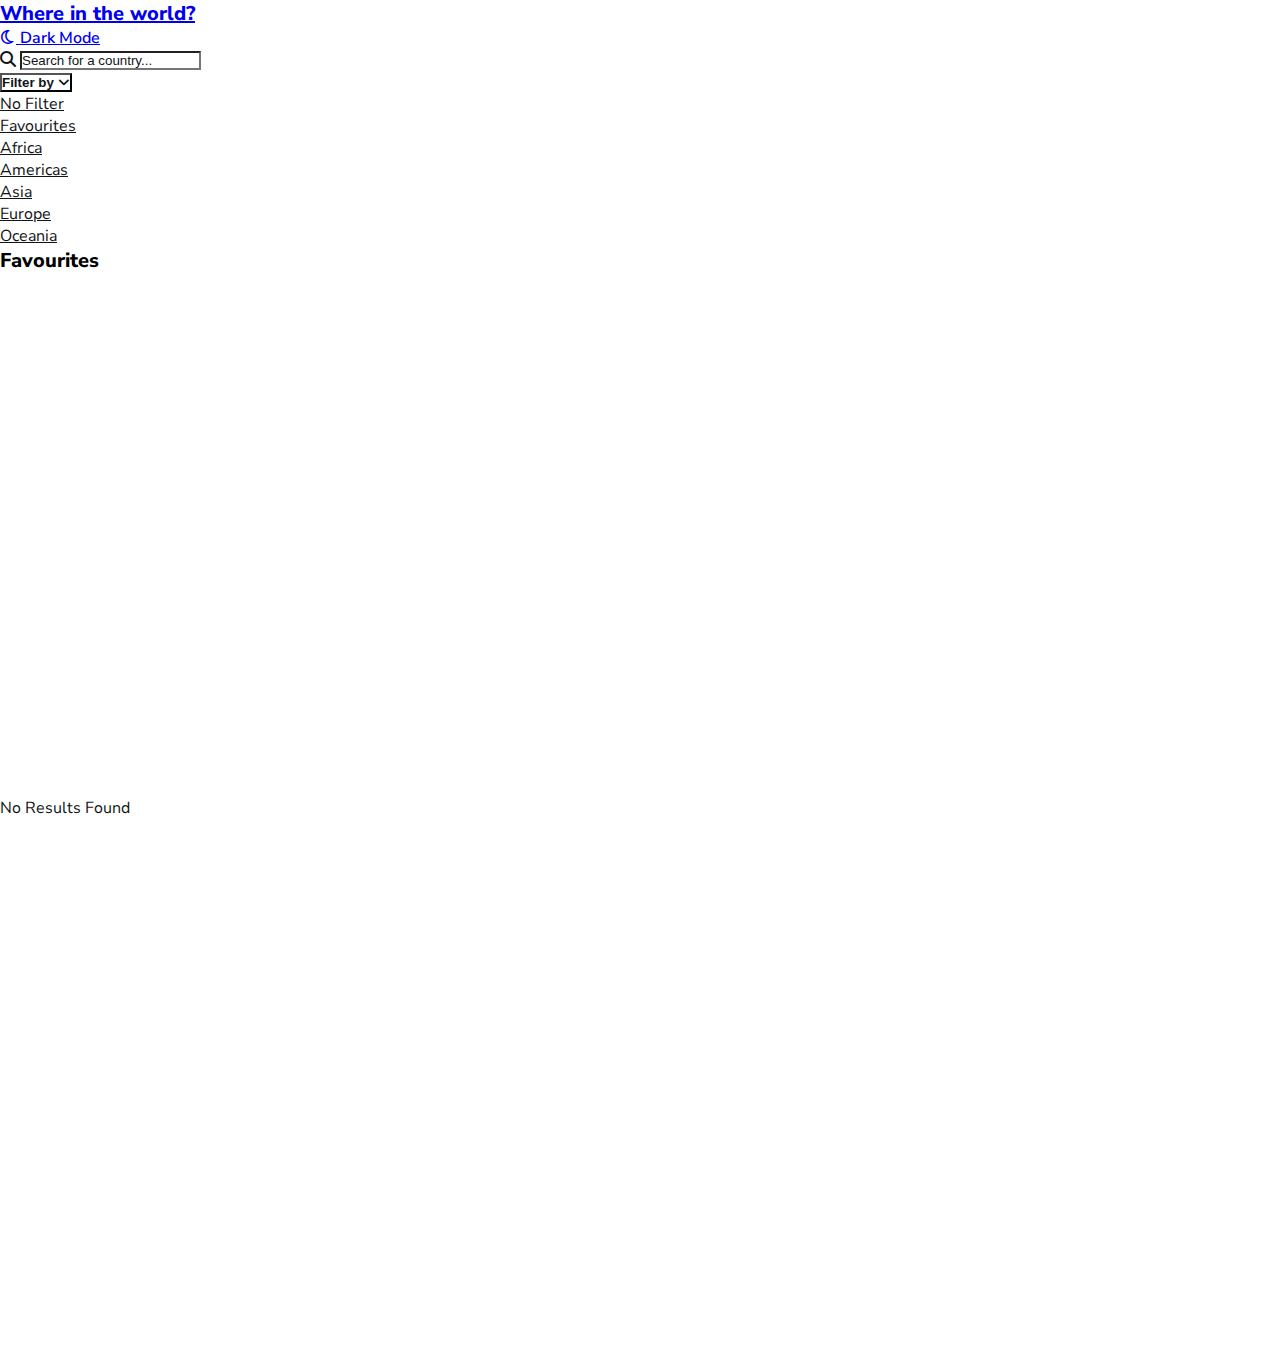
<file: index.html>
<!doctype html>
<html lang="en">

<head>
    <meta charset="utf-8">
    <meta name="viewport" content="width=device-width, initial-scale=1">
    <title>Flags</title>

    <meta name="description" content="Third task same design but using bootstrap and javaScript ,this page contains some flags for countries">

    <!-- bootstrap -->
    <link href="https://cdn.jsdelivr.net/npm/bootstrap@5.2.3/dist/css/bootstrap.min.css" rel="stylesheet"
        integrity="sha384-rbsA2VBKQhggwzxH7pPCaAqO46MgnOM80zW1RWuH61DGLwZJEdK2Kadq2F9CUG65" crossorigin="anonymous">

    <!-- fontawesome -->
    <link rel="stylesheet" href="./assets/css/all.min.css">
    <!-- mystyle -->
    <link rel="stylesheet" href="./assets/css/style.css">

</head>

<body>

    <nav class="navbar navbar-expand-lg pt-4 pb-4 shadow-sm">
        <div class="container">
            <a class="nav-link brand" href="#">
                <h1>Where in the world?</h1>
            </a>

            <a id="mode" class="nav-link" href="#"><i class="fa-regular fa-moon"></i> Dark Mode</a>

        </div>

    </nav>


    <section class="mt-5">
        <div class="container">
            <div class="d-flex flex-wrap flex-xl-nowrap justify-content-between">

                <div class="search shadow-sm d-flex align-items-center ps-4 rounded-2">
                    <label for="search_input">
                    <i class="fa-solid fa-magnifying-glass elemnt"></i>
                    </label>
                    <input class="form-control p-3 border-0" id="search_input" type="search" placeholder="Search for a country...">
                </div>

                <div class="dropdown">
                    <button class="btn border-0 p-3 shadow-sm mt-5 mt-lg-0 w-100 text-start" type="button" data-bs-toggle="dropdown" id='filter' type="button">
                        <div class="d-flex justify-content-between align-items-center">
                        <span id="valueSelected">Filter by</span> 
                        <i class="fa-solid fa-angle-down elemnt"></i>
                        </div>
                    </button>
                    
                    <ul class="dropdown-menu mt-1 border-0 shadow-sm w-100">
                        <li><a class="dropdown-item" href="#">No Filter</a></li>
                        <li><a class="dropdown-item" href="#">Favourites</a></li>
                        <li><a class="dropdown-item" href="#">Africa</a></li>
                        <li><a class="dropdown-item" href="#">Americas</a></li>
                        <li><a class="dropdown-item" href="#">Asia</a></li>
                        <li><a class="dropdown-item" href="#">Europe</a></li>
                        <li><a class="dropdown-item" href="#">Oceania</a></li>
                    </ul>
                </div>

            </div>

        </div>
    </section>

    <section class="mt-5 pb-5">
        <div class="container d-flex justify-content-between ">

            <div id="favouriteList" class='favourites w-25 p-3 shadow-sm d-md-block d-none'>
                <!-- <h2>Favourites</h2>
                <div id="FavList" class="list mt-2 overflow-auto">
                 
                </div> -->
 
            </div>

            <div id='rowFlags' class="row w-100 overflow-auto align-items-center ms-4 ps-1 gx-5  m-0">
                
            </div>
        </div>
    </section>

    
    
    <!-- bootstrap javascript -->
    <script src="https://cdn.jsdelivr.net/npm/bootstrap@5.0.2/dist/js/bootstrap.bundle.min.js" integrity="sha384-MrcW6ZMFYlzcLA8Nl+NtUVF0sA7MsXsP1UyJoMp4YLEuNSfAP+JcXn/tWtIaxVXM" crossorigin="anonymous"></script>
 

    <script src="./assets/javaScript/Theme.js"></script>
    <script src="./assets/javaScript/main.js" type="module"></script>
    <script src="./assets/javaScript/api.js" type="module"></script>
    <script src="./assets/javaScript/favourite.js" type="module"></script>

</body>

</html>
</file>
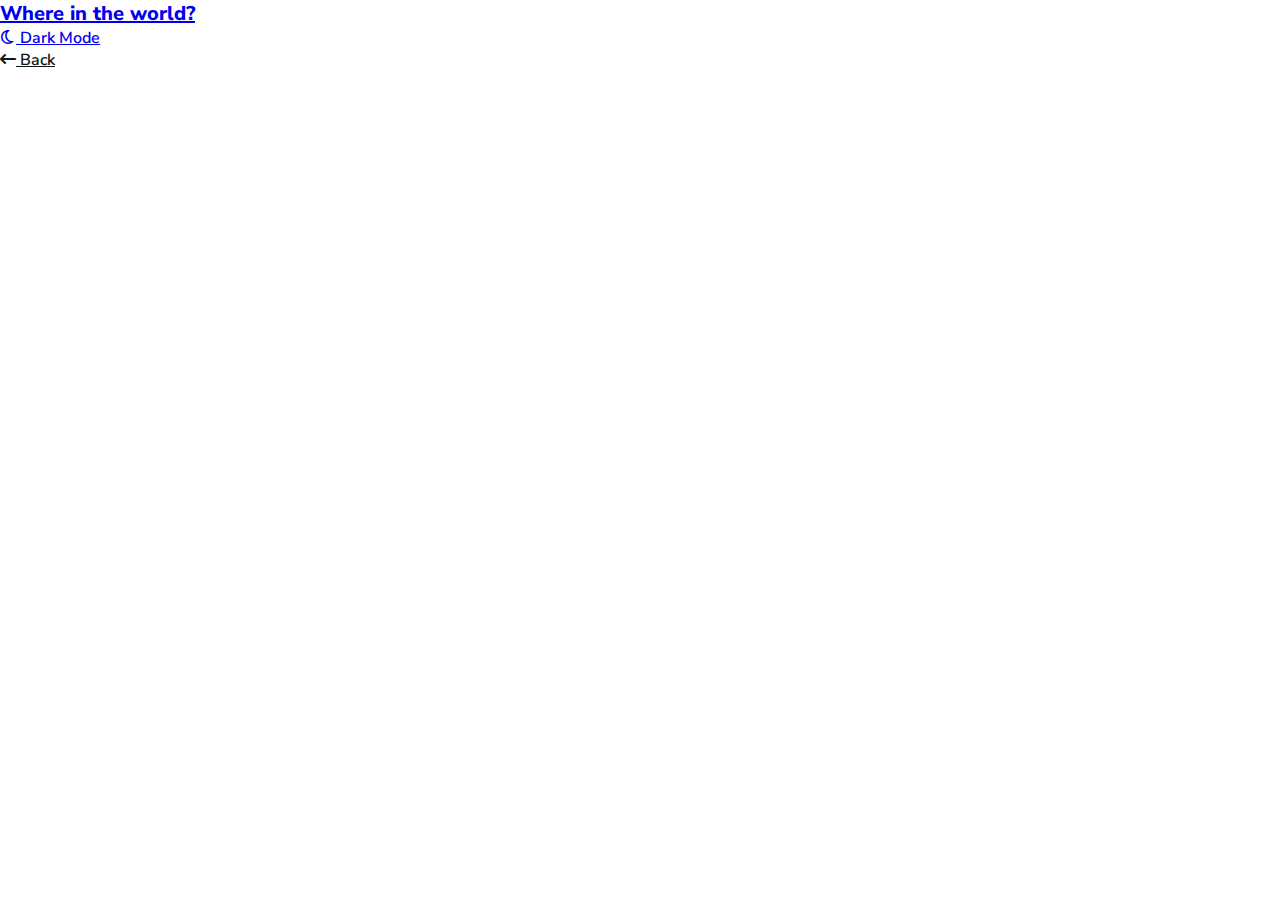
<file: detail.html>
<!DOCTYPE html>
<html lang="en">

<head>
    <meta charset="UTF-8">
    <meta http-equiv="X-UA-Compatible" content="IE=edge">
    <meta name="viewport" content="width=device-width, initial-scale=1.0">
    <title>Detail</title>

    <meta name="description" content="This page contains detail about specific flag">


    <!-- bootstrap -->
    <link href="https://cdn.jsdelivr.net/npm/bootstrap@5.2.3/dist/css/bootstrap.min.css" rel="stylesheet"
        integrity="sha384-rbsA2VBKQhggwzxH7pPCaAqO46MgnOM80zW1RWuH61DGLwZJEdK2Kadq2F9CUG65" crossorigin="anonymous">

    <!-- fontawesome -->
    <link rel="stylesheet" href="./assets/css/all.min.css">
    <!-- mystyle -->
    <link rel="stylesheet" href="./assets/css/style.css">
</head>

<body>

    <nav class="navbar navbar-expand-lg pt-4 pb-4 shadow-sm">
        <div class="container">
            <a class="nav-link brand" href="#">
                <h1>Where in the world?</h1>
            </a>

            <a id="mode" class="nav-link" href="#"><i class="fa-regular fa-moon"></i> Dark Mode</a>

        </div>

    </nav>


    <section class="mt-5">
        <div class="container">
            <div class="row">
                <div class="col">
                    <a href="./index.html" id='backBtn' class="btn px-4 shadow-sm fw-light " role="button"
                        aria-disabled="true"><i class="fa-solid fa-arrow-left-long"></i> Back</a>
                </div>
            </div>
        </div>
    </section>


    <section class="mt-5">
        <div class="container">
            <div class="row justify-content-between" id="rowDetail">



            </div>
        </div>
    </section>
    
    
    <script src="./assets/javaScript/Theme.js"></script>
    <script src="./assets/javaScript/detail.js" type="module"></script>
    <script src="./assets/javaScript/api.js" type="module"></script>
    

</body>

</html>
</file>
<file: assets/css/style.css>
/* font */
@import url('https://fonts.googleapis.com/css2?family=Nunito+Sans:wght@300;600;800&display=swap');


:root {

    --bs-body-color: #111517;
    --bs-body-bg: #fafafa;

    --bs-element-bg-color:#fff;
    --bs-element-font-color: #111517;

    --bs-star-color:#e7eaec;

    --bs-border-color :#fff ;

}

.dark-theme {
  
    --bs-body-color: #fff;
    --bs-body-bg: #202c37;

    --bs-element-bg-color:#2b3945;
    --bs-element-font-color: #fff;

}

.star-color{
    --bs-star-color:#FF5733;
}

.drag-over {
    
    --bs-border-color : #27ae60;

}


body{
    font-family: 'Nunito Sans', sans-serif;
}

*{
    margin: 0;
    padding: 0;
}

/* start nav */

.navbar {
    background-color: var(--bs-element-bg-color);
}

.navbar .nav-link.brand h1{
  font-size: 20px;
  font-weight: 800;
  margin-bottom: 0;
}


.navbar .nav-link{

    font-weight: 600;
  }


/* search input */

.search{
    background-color: var(--bs-element-bg-color);
    color: var(--bs-element-font-color);
}


.form-control{
    background-color: var(--bs-element-bg-color);
    color: var(--bs-element-font-color);
    
}

.form-control:focus {

    box-shadow: none;
    background-color: var(--bs-element-bg-color);
    color: var(--bs-element-font-color);
}


.search:focus-within{

    outline:  0.25rem solid rgb(13 110 253 / 25%);
}

.form-control::placeholder{
    color: var(--bs-element-font-color);
}

.search{
    width: 500px;
}



/* filter */
.btn{
    font-weight: 600;
    background-color: var(--bs-element-bg-color);
    color: var(--bs-element-font-color);
}

/* #filter{
    background-color: var(--bg-color-element); 
    color: var(--font-color); 
} */


.dropdown{
    width: 230px;

}

.dropdown-menu{
    background-color: var(--bs-element-bg-color);
   
}

.dropdown-menu .dropdown-item{
    color: var(--bs-element-font-color);
}

.dropdown-menu .dropdown-item:hover{
background-color: #b6b2b2;
}

.card .card-body h2{
    font-size: 18px;
    font-weight: 800;
}

.card{
    height: 315px;
    background-color: var(--bs-element-bg-color);
    color: var(--bs-element-font-color);
}

.card .image{
    height: 150px;
    width: 100%;
}
.card .image img {
    width: 100%;
    height: 100%;
    object-fit: cover;
}

.card .card-body{
padding: 15px 10px 12px 20px;
}


 .name{
    font-size: 13px;
    font-weight: 600;

}

.card .card-body .value{
    font-size: 13px;
   
}


.card .FavouriteBtn{
 color: var(--bs-star-color);

}


p{
    color: var(--bs-element-font-color);
}



.favourites{

height: 550px;

background-color: var(--bs-element-bg-color);
}

.favourites h2{
    font-size: 20px;
    font-weight: 800;
}

.favourites .list{
    height: 500px;
    border: 2px solid var(--bs-border-color);
}

.favourites .list h2{
    font-size: 14px;
}



.drag {
    opacity: 0.5;
}

.imageDrop img {
    width: 50px;
    height: 30px;
    border-radius: 5px;
    border: 1px solid black;
    object-fit: cover;
}


#rowFlags {
    width: 1000px;
    height: 550px;
}


/* detail */

/* #backBtn{
     background-color: var(--bg-color-element);
    color: var(--font-color); 
} */

.content{
    color: var(--bs-element-font-color);
}

.content h2{
    font-weight: 800;
    font-size: 25px;
}
.content .left_content .name{
    font-weight: 800;
    font-size: 15px;
}

.content .right_content .name{
    font-weight: 800;
    font-size: 15px;
}

.content .left_content .value{
    
    font-size: 15px;
    font-family: 'Nunito Sans';
}

.content .right_content .value{
    
    font-size: 15px;
}


/* .......... */

.search_white::placeholder{
    color: #ffffff;
}
</file>
